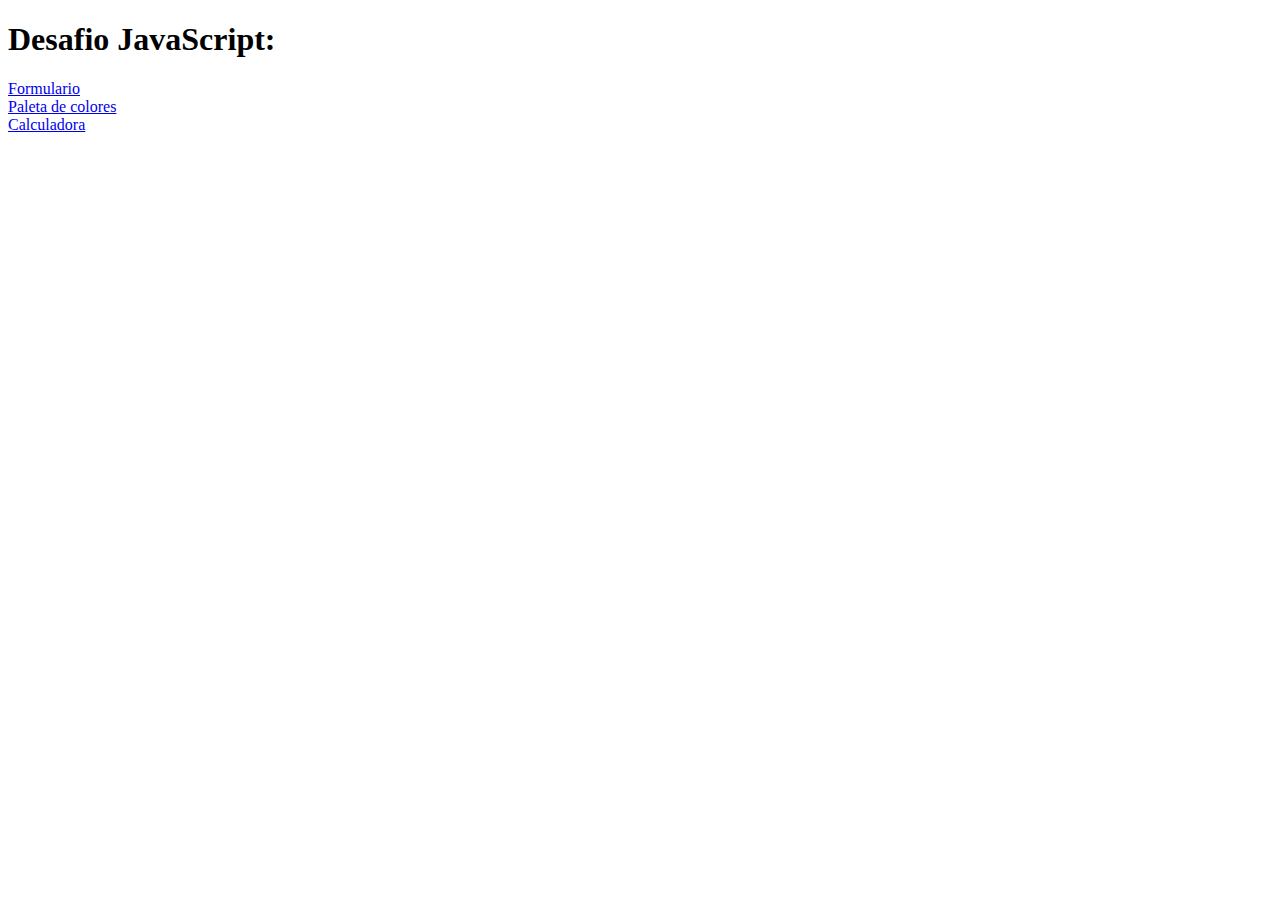
<file: index.html>
<!DOCTYPE html>
<html lang="en">

<head>
    <meta charset="UTF-8">
    <meta name="viewport" content="width=device-width, initial-scale=1.0">
    <title>DesafioJS</title>
</head>

<body>
    <div class="container">
        <h1>Desafio JavaScript:</h1>
        <div><a href="ejer1.html"> Formulario</a></div>
        <div><a href="ejer2.html"> Paleta de colores</a></div>
        <div><a href="ejer3.html"> Calculadora</a></div>
    </div>



</body>

</html>
</file>
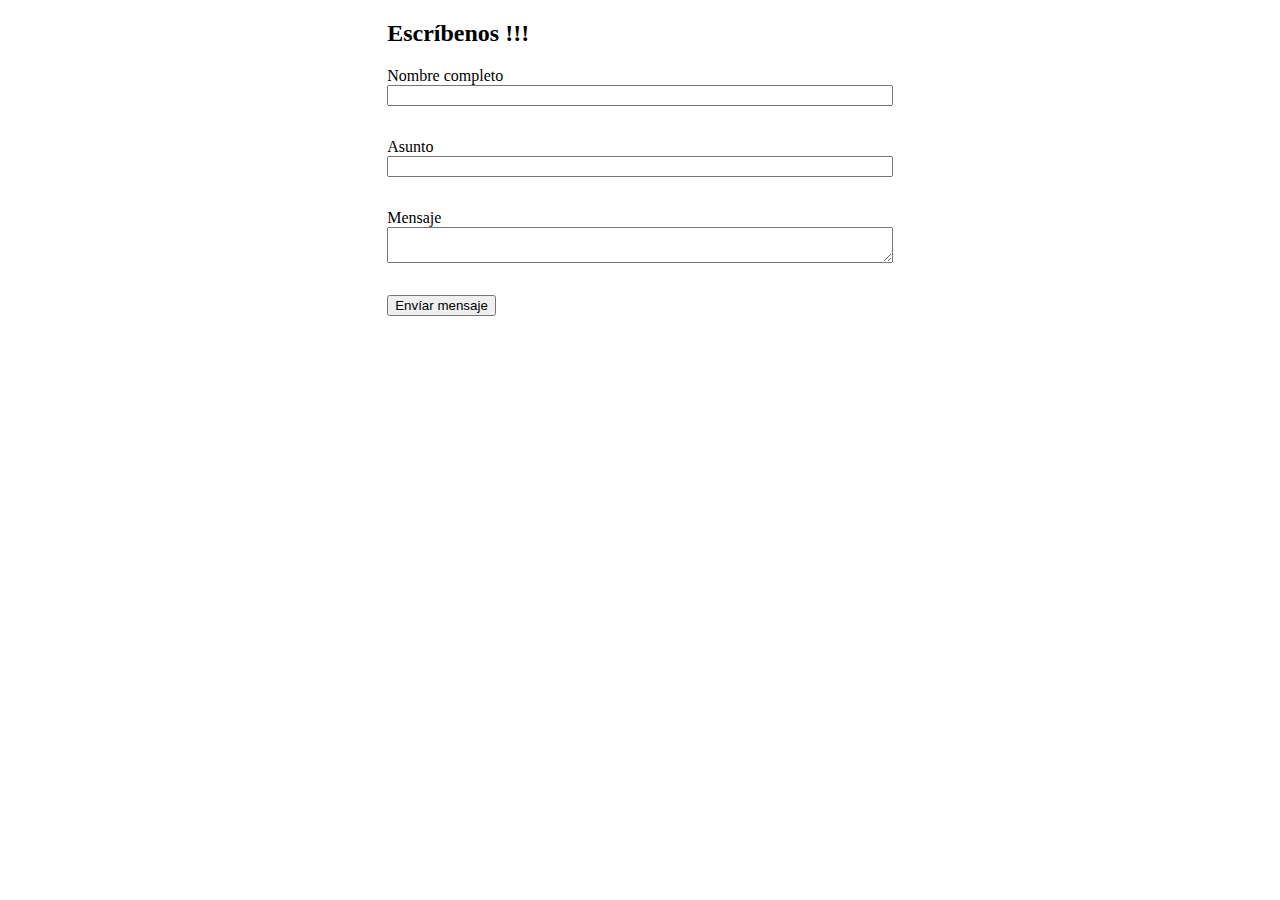
<file: ejer1.html>
<!DOCTYPE html>
<html lang="en">

<head>
    <meta charset="UTF-8">
    <meta name="viewport" content="width=device-width, initial-scale=1.0">
    <meta name="description" content=" Desafío JavaScript en práctica" />
    <meta name="keywords" content="JavaScript" />
    <title>Ejercicio Formulario</title>
</head>

<body>
    <div>
        <div style="width: 40%;margin: 0 auto">
            <h2>
                Escríbenos !!!
            </h2>
            <div class="resultado" style="color:green;font-style: italic">
            </div>
            <form id="formulario">
                <div>
                    <div style="display: flex;flex-direction: column;">
                        <label>
                            Nombre completo
                        </label>
                        <input id="nombre" type="text">
                        <p class="errorNombre" style="color:red;font-style: italic;"></p>
                    </div>
                    <div style="display: flex;flex-direction: column;">
                        <label>
                            Asunto
                        </label>
                        <input id="asunto" type="text">
                        <p class="errorAsunto" style="color:red;font-style: italic;"></p>
                    </div>
                </div>
                <div style="display: flex;flex-direction: column;">
                    <label>
                        Mensaje
                    </label>
                    <textarea id="mensaje"></textarea>
                    <p class="errorMensaje" style="color:red;font-style: italic;"></p>
                </div>
                <div>
                    <button id="botton" type="submit">
                        Envíar mensaje
                    </button>
                </div>
            </form>
        </div>
    </div>
    <div id="message" style="width: 40%;margin: 0 auto"></div>

    <script src="./assets/js/form.js"></script>
</body>

</html>
</file>
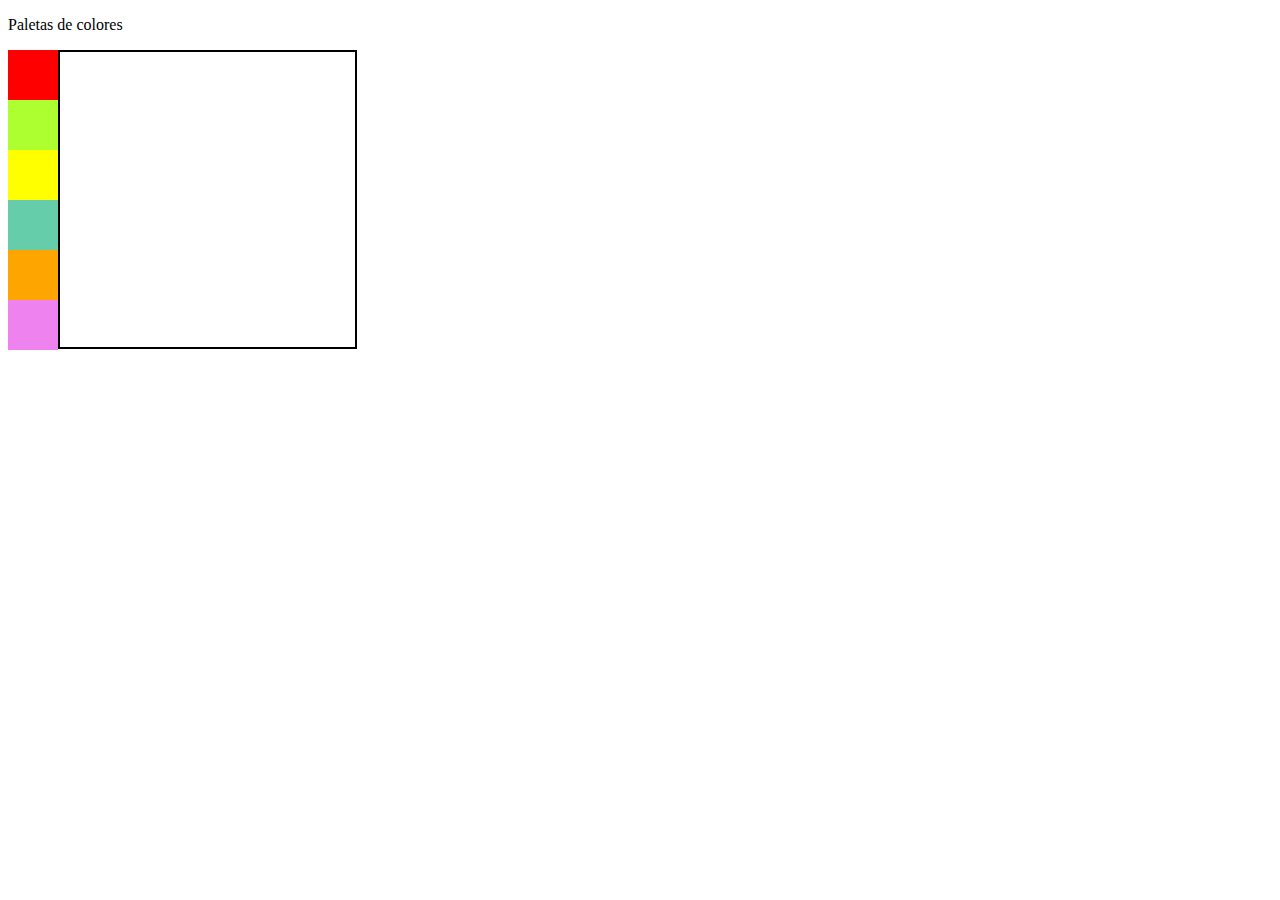
<file: ejer2.html>
<!DOCTYPE html>
<html lang="en">

<head>
    <meta charset="UTF-8">
    <meta name="viewport" content="width=device-width, initial-scale=1.0">
    <title>Paletas de Colores</title>
    <link rel="stylesheet" href="./assets/css/stylecolores.css">
</head>

<body>
    <p>Paletas de colores</p>
    <div class="container">
        <div class="colors">
            <div class="color" style="background-color: red;" data-color="red"></div>
            <div class="color" style="background-color: greenyellow;" data-color="greenyellow"></div>
            <div class="color" style="background-color: yellow;" data-color="yellow"></div>
            <div class="color" style="background-color: mediumaquamarine;" data-color="mediumaquamarine"></div>
            <div class="color" style="background-color: orange;" data-color="orange"></div>
            <div class="color" style="background-color: violet;" data-color="violet"></div>
        </div>

        <div id="colorDisplay" class="display"></div>
    </div>


    <script src="./assets/js/colores.js"></script>
</body>

</html>
</file>
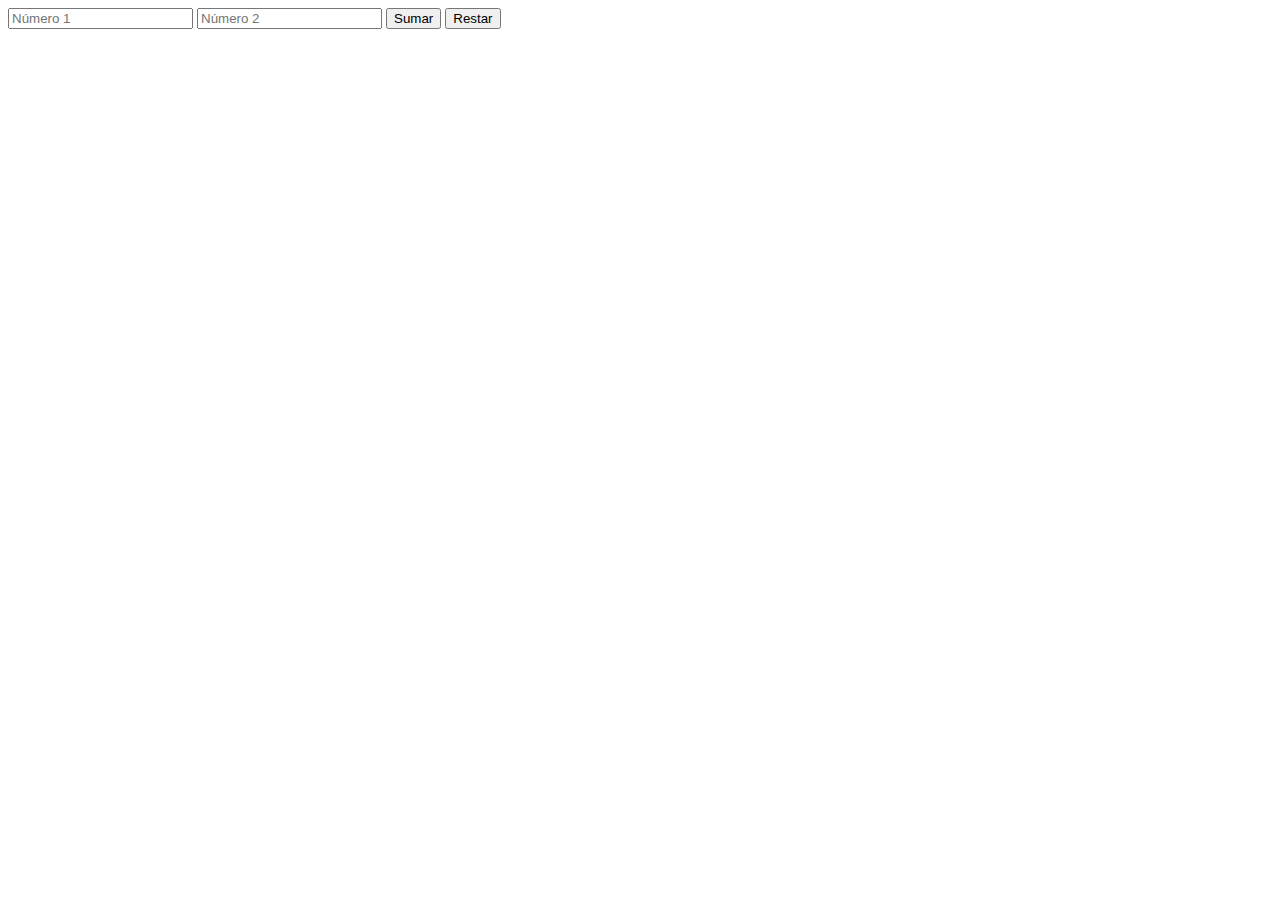
<file: ejer3.html>
<!DOCTYPE html>
<html lang="es">

<head>
    <meta charset="UTF-8">
    <title>Calculadora Simple</title>
</head>

<body>

    <!-- Inputs para los números -->
    <input type="number" id="numero1" placeholder="Número 1">
    <input type="number" id="numero2" placeholder="Número 2">

    <!-- Botones para sumar y restar -->
    <button id="sumar">Sumar</button>
    <button id="restar">Restar</button>

    <!-- Elemento para mostrar el resultado -->
    <div class="resultado"></div>

    <script src="./assets/js/calcu.js"></script>
</body>

</html>
</file>
<file: assets/css/stylecolores.css>
.display {
    width: 295px;
    height: 295px;
    background-color: #fff;
    border: 2px solid #000;
    margin-bottom: 20px;
}

.container {
    display: flex;
    margin-right: 500px;
}

.colors {
    display: flex;
    flex-direction: column;
}

.color {
    width: 50px;
    height: 50px;
    cursor: pointer;
}
</file>
